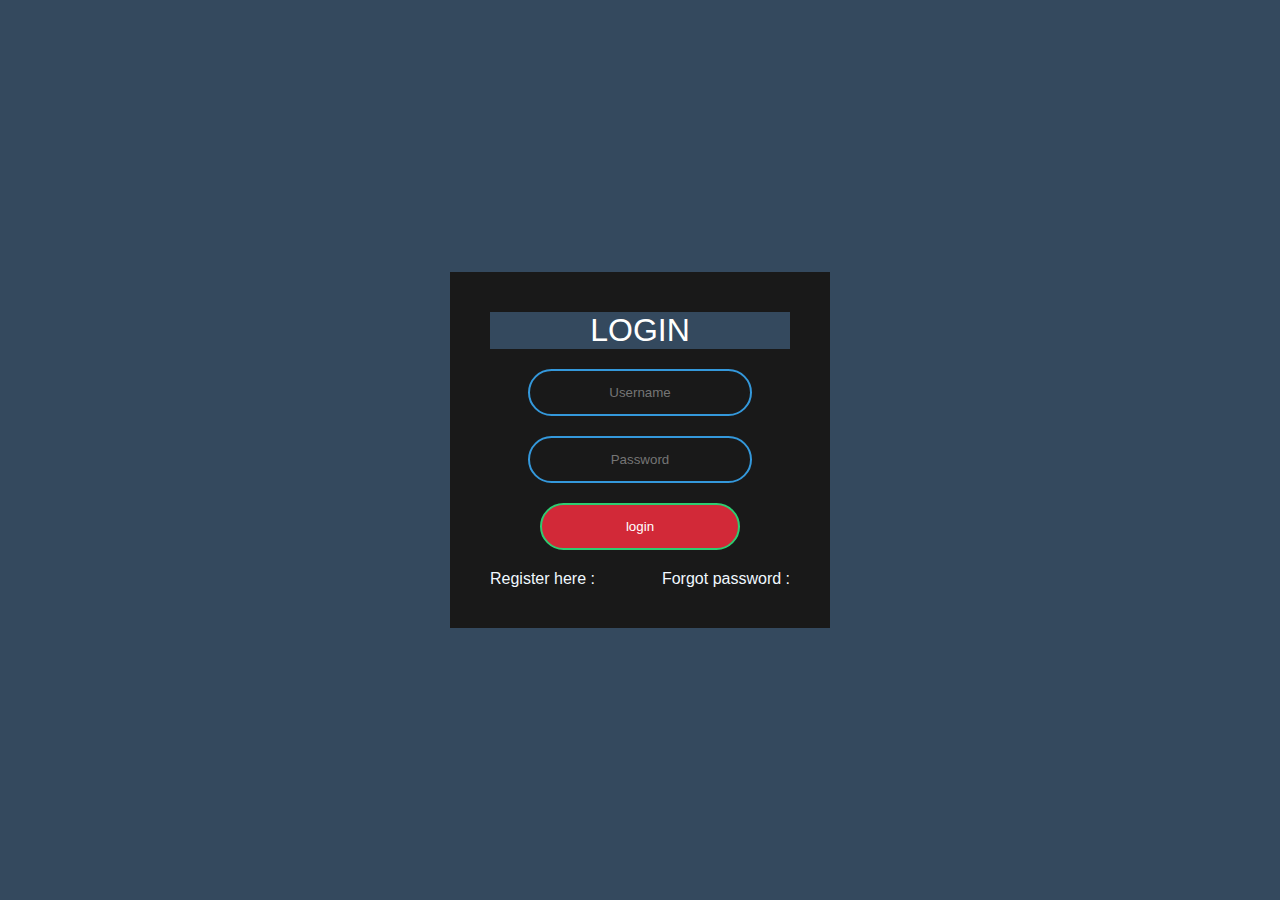
<file: login.html>
<!DOCTYPE html>
<html lang="en">
<head>
    <meta charset="UTF-8">
    <title>Login</title>
    <link rel="stylesheet" href="login.css">
</head>

<body>
<form action="" class="box">
    <h1>Login</h1>
    <input type="text" placeholder="Username">
    <input type="password" placeholder="Password">
    <input type="submit" value="login">
    <a href="#">Register here :</a>
    <a href="#" class="fp">Forgot password :</a>
</form>


</body></html>
</file>
<file: login.css>
@import url('https://fonts.googleapis.com/css2?family=Poppins:wght@200&display=swap');
*{
    margin: 0;
    padding: 0;
    font-family: sans-serif;
    background-color: #34495e;
}
.box{
    width: 300px;
    padding: 40px;
    position: absolute;
    top: 50%;
    left: 50%;
    transform: translate(-50%,-50%);
    background: #191919;
    text-align: center;
}
.box h1{
    color: white;
    text-transform: uppercase;
    font-weight: 500;
}
.box input[type="text"],.box input[type="password"]{
    border: 0;
    background: none;
    display: block;
    margin: 20px auto;
    text-align: center;
    border: 2px solid #3498db;
    padding: 14px 10px;
    width: 200px;
    outline: none;
    color: white;
    border-radius: 24px;
    transition: 0.5s;
}
.box input[type="text"]:focus,.box input[type="password"]:focus{
    width: 280px;
    border-color: #2ecc71;
}
.box input[type="submit"]{
     border: 0;
    background: #d22938;
    display: block;
    margin: 20px auto;
    text-align: center;
    border: 2px solid #2ecc71;
    padding: 14px 40px;
    width: 200px;
    outline: none;
    color: white;
    border-radius: 24px;
    transition: 0.25s;
    cursor: pointer;
}
.box input[type="submit"]:hover{
    background: #2ecc71;
}
a{
    text-decoration: none;
    background: none;
    color: aliceblue;
    float: left;
}
.fp{
    text-decoration: none;
    float: right;
}
a:hover{
    color: aqua;
}
</file>
